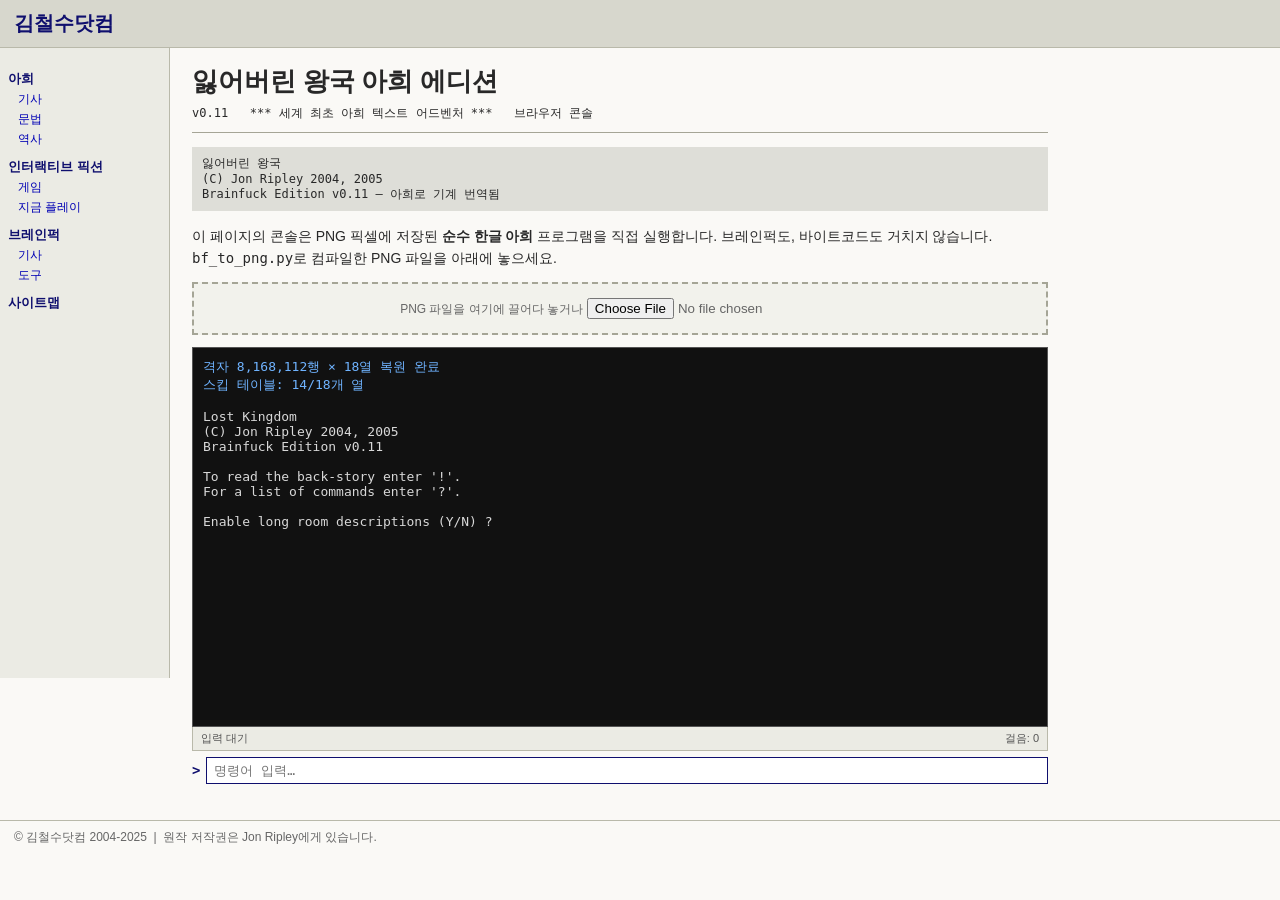
<file: Aheuilü/한국의 잃어버린 왕국/순수한/aheui_console.html>
<!DOCTYPE html>
<html lang="ko">
<head>
<meta charset="UTF-8">
<title>잃어버린 왕국 아희 에디션 — 김철수닷컴</title>
<style>
* { margin:0; padding:0; box-sizing:border-box; }
body { background:#faf9f6; color:#282828; font-family:'Malgun Gothic','Apple SD Gothic Neo',sans-serif; font-size:14px; }
#hdr { background:#d7d7cd; border-bottom:1px solid #b9b9aa; padding:10px 14px; }
#hdr b { color:#0f0f6e; font-size:20px; }
#wrap { display:flex; align-items:flex-start; }
#side { width:170px; background:#ebebe4; border-right:1px solid #b9b9aa; padding:12px 8px; min-height:70vh; }
#side h4 { color:#0f0f6e; font-size:13px; margin-top:10px; }
#side a { display:block; color:#0000b4; font-size:12px; margin:3px 0 0 10px; text-decoration:none; cursor:default; }
#main { flex:1; padding:16px 22px; max-width:900px; }
h1 { font-family:'Batang',serif; font-size:26px; margin-bottom:6px; }
.sub { font-family:monospace; font-size:12px; margin-bottom:10px; }
hr { border:0; border-top:1px solid #a5a596; margin:10px 0 14px; }
.code { background:#dedeD8; font-family:monospace; font-size:12px; padding:8px 10px; white-space:pre; margin-bottom:14px; }
p { line-height:1.6; margin-bottom:12px; }
#term { background:#111; color:#d8d8d8; font-family:'D2Coding','Consolas',monospace; font-size:13px;
        padding:10px; height:380px; overflow-y:auto; white-space:pre-wrap; word-wrap:break-word;
        border:1px solid #555; }
#term .echo { color:#6fb3ff; }
#row { display:flex; margin-top:6px; }
#row span { font-family:monospace; padding:5px 6px 0 0; color:#0f0f6e; font-weight:bold; }
#cmd { flex:1; font-family:monospace; font-size:13px; padding:5px 7px; border:1px solid #a5a596; background:#fff; outline:none; }
#cmd:focus { border-color:#0f0f6e; }
#bar { display:flex; justify-content:space-between; font-size:11px; color:#555;
       background:#ebebe4; border:1px solid #b9b9aa; border-top:0; padding:4px 8px; }
#drop { border:2px dashed #a5a596; padding:14px; text-align:center; color:#666; font-size:12px; margin-bottom:12px; background:#f2f2ec; }
#drop.on { border-color:#0f0f6e; background:#e8e8f5; }
footer { border-top:1px solid #b9b9aa; margin-top:20px; padding:8px 14px; font-size:12px; color:#666; }
</style>
</head>
<body>

<div id="hdr"><b>김철수닷컴</b></div>

<div id="wrap">
  <div id="side">
    <h4>아희</h4><a>기사</a><a>문법</a><a>역사</a>
    <h4>인터랙티브 픽션</h4><a>게임</a><a>지금 플레이</a>
    <h4>브레인퍽</h4><a>기사</a><a>도구</a>
    <h4>사이트맵</h4>
  </div>

  <div id="main">
    <h1>잃어버린 왕국 아희 에디션</h1>
    <div class="sub">v0.11 &nbsp; *** 세계 최초 아희 텍스트 어드벤처 *** &nbsp; 브라우저 콘솔</div>
    <hr>
    <div class="code">잃어버린 왕국
(C) Jon Ripley 2004, 2005
Brainfuck Edition v0.11 &mdash; 아희로 기계 번역됨</div>

    <p>이 페이지의 콘솔은 PNG 픽셀에 저장된 <b>순수 한글 아희</b> 프로그램을 직접 실행합니다.
       브레인퍽도, 바이트코드도 거치지 않습니다.
       <code>bf_to_png.py</code>로 컴파일한 PNG 파일을 아래에 놓으세요.</p>

    <div id="drop">PNG 파일을 여기에 끌어다 놓거나 <input type="file" id="file" accept="image/png"></div>

    <div id="term"></div>
    <div id="bar">
      <span id="stat">대기 중</span><span id="steps">걸음: 0</span>
    </div>
    <div id="row"><span>&gt;</span><input id="cmd" autocomplete="off" disabled placeholder="로딩 중…"></div>
  </div>
</div>

<footer>© 김철수닷컴 2004-2025 &nbsp;|&nbsp; 원작 저작권은 Jon Ripley에게 있습니다.</footer>

<script>
// Alphabet used by the BASE-40 residue encoding: newline, space, then the
// 36 Hangul syllables the grid compiler can emit. Index = byte % 40.
const ALPHABET = "\n \uB098\uB2E4\uB354\uB450\uB530\uB5A0\uB8E8\uBA38\uBB34\uBB4F\uBC1B\uBC1C\uBC1F\uBC20\uBC25\uBC93\uBC9D\uBD80\uBD97\uBD9B\uBE60\uBFCC\uC03C\uC218\uC219\uC21C\uC2F9\uC2FC\uC464\uC544\uC5B4\uC624\uC6B0\uCD08\uCD94\uD76C";
const TERM_DIGIT = 39, BASE = 40, HBASE = 0xAC00;
const STROKES = [0,2,4,4,2,5,5,3,5,7,9,9,7,9,9,8,4,4,6,2,4,0,3,4,3,4,4,0];

const termEl = document.getElementById('term');
const cmdEl  = document.getElementById('cmd');
const statEl = document.getElementById('stat');
const stepEl = document.getElementById('steps');
const dropEl = document.getElementById('drop');

function say(t, cls) {
  const s = document.createElement('span');
  if (cls) s.className = cls;
  s.textContent = t;
  termEl.appendChild(s);
  termEl.scrollTop = termEl.scrollHeight;
}
const status = t => statEl.textContent = t;
const yieldUI = () => new Promise(r => setTimeout(r, 0));

// ── PNG → raw bytes (manual; canvas would premultiply alpha and corrupt LSBs)
async function decodePNG(bytes) {
  let off = 8, W = 0, H = 0, ch = 4;
  const idat = [];
  while (off < bytes.length) {
    const dv = new DataView(bytes.buffer, bytes.byteOffset + off, 8);
    const len = dv.getUint32(0);
    const type = String.fromCharCode(bytes[off+4], bytes[off+5], bytes[off+6], bytes[off+7]);
    const data = bytes.subarray(off + 8, off + 8 + len);
    if (type === 'IHDR') {
      const h = new DataView(data.buffer, data.byteOffset, data.length);
      W = h.getUint32(0); H = h.getUint32(4);
      const ct = data[9];
      ch = ct === 6 ? 4 : ct === 2 ? 3 : ct === 4 ? 2 : 1;
    } else if (type === 'IDAT') idat.push(data);
    else if (type === 'IEND') break;
    off += 12 + len;
  }
  let n = 0; for (const c of idat) n += c.length;
  const comp = new Uint8Array(n); let p = 0;
  for (const c of idat) { comp.set(c, p); p += c.length; }

  const ds = new DecompressionStream('deflate');
  const wr = ds.writable.getWriter(); wr.write(comp); wr.close();
  const rd = ds.readable.getReader();
  const parts = []; let tot = 0;
  for (;;) { const {done, value} = await rd.read(); if (done) break; parts.push(value); tot += value.length; }
  const dec = new Uint8Array(tot); p = 0;
  for (const c of parts) { dec.set(c, p); p += c.length; }

  const stride = W * ch, raw = new Uint8Array(W * H * ch);
  let s = 0;
  for (let y = 0; y < H; y++) {
    const f = dec[s++], o = y * stride;
    for (let x = 0; x < stride; x++) {
      const cur = dec[s++];
      const a = x >= ch ? raw[o + x - ch] : 0;
      const b = y > 0 ? raw[o - stride + x] : 0;
      const c2 = (x >= ch && y > 0) ? raw[o - stride + x - ch] : 0;
      let v;
      switch (f) {
        case 0: v = cur; break;
        case 1: v = (cur + a) & 255; break;
        case 2: v = (cur + b) & 255; break;
        case 3: v = (cur + ((a + b) >> 1)) & 255; break;
        case 4: {
          const pp = a + b - c2, pa = Math.abs(pp-a), pb = Math.abs(pp-b), pc = Math.abs(pp-c2);
          v = (cur + ((pa <= pb && pa <= pc) ? a : (pb <= pc) ? b : c2)) & 255; break;
        }
        default: v = cur;
      }
      raw[o + x] = v;
    }
  }
  return raw;
}

// ── raw bytes → ragged grid of symbol indices
// The stored grid is right-stripped; a cell past a row's end reads as blank,
// which is exactly equivalent to padding it out, without the memory cost.
function buildGrid(raw) {
  const NL = 0, BLANK = 1;
  let end = raw.length;
  for (let i = 0; i < raw.length; i++) if (raw[i] % BASE === TERM_DIGIT) { end = i; break; }

  let rows = 0;
  for (let i = 0; i < end; i++) if (raw[i] % BASE === NL) rows++;
  const rowStart = new Int32Array(rows), rowLen = new Uint8Array(rows);
  const data = new Uint8Array(end - rows);

  let r = 0, w = 0, st = 0, W = 0;
  for (let i = 0; i < end; i++) {
    const d = raw[i] % BASE;
    if (d === NL) { rowStart[r] = st; rowLen[r] = w - st; if (w - st > W) W = w - st; st = w; r++; }
    else data[w++] = d;
  }

  const cho = new Int8Array(ALPHABET.length).fill(-1);
  const ju  = new Uint8Array(ALPHABET.length);
  const jo  = new Uint8Array(ALPHABET.length);
  for (let i = 0; i < ALPHABET.length; i++) {
    const o = ALPHABET.charCodeAt(i) - HBASE;
    if (o >= 0 && o < 19*21*28) { cho[i] = (o/588)|0; ju[i] = ((o%588)/28)|0; jo[i] = o%28; }
  }
  return { data, rowStart, rowLen, rows, W, cho, ju, jo };
}

// ── skip tables: for sparse columns, the sorted list of occupied rows.
// A run of blank cells is a no-op run (blanks cannot change direction or
// touch storage), so a vertical glide can jump straight to the next
// occupied row instead of paying a step per blank cell. Dense columns are
// left untabled -- their glides are short anyway, and a table for column 0
// alone would cost 33 MB.
function buildSkip(g) {
  const {rows, W, cho, data, rowStart, rowLen} = g;
  const cell = (x, y) => x < rowLen[y] ? data[rowStart[y] + x] : 1;
  const tab = new Array(W).fill(null);
  for (let x = 0; x < W; x++) {
    let n = 0;
    for (let y = 0; y < rows; y++) if (cho[cell(x, y)] >= 0) n++;
    if (n > rows * 0.3 || n === 0) continue;      // dense or empty: skip table
    const a = new Int32Array(n); let k = 0;
    for (let y = 0; y < rows; y++) if (cho[cell(x, y)] >= 0) a[k++] = y;
    tab[x] = a;
  }
  return tab;
}

// ── VM
class AheuiVM {
  constructor(g, skip) {
    this.g = g; this.skip = skip;
    this.st = []; for (let i = 0; i < 28; i++) this.st.push([]);
    this.cur = 0; this.x = 0; this.y = 0; this.dx = 1; this.dy = 0;
    this.steps = 0; this.out = ''; this.q = []; this.resolve = null; this.done = false;
  }
  cell(x, y) { const g = this.g; return x < g.rowLen[y] ? g.data[g.rowStart[y] + x] : 1; }

  feed(line) {
    for (const c of line) this.q.push(c.charCodeAt(0));
    this.q.push(10);
    if (this.resolve) { const r = this.resolve; this.resolve = null; r(); }
  }
  async getChar() {
    if (this.q.length) return this.q.shift();
    if (this.out) { say(this.out); this.out = ''; }
    cmdEl.disabled = false; cmdEl.placeholder = '명령어 입력…'; cmdEl.focus();
    status('입력 대기');
    await new Promise(r => this.resolve = r);
    return this.q.shift();
  }

  advance() {
    const g = this.g;
    this.x += this.dx; this.y += this.dy;
    if (this.y < 0) this.y = g.rows - 1; else if (this.y >= g.rows) this.y = 0;
    if (this.x < 0) this.x = g.W - 1;   else if (this.x >= g.W) this.x = 0;
  }

  async run() {
    const g = this.g, cho = g.cho, ju = g.ju, jo = g.jo;
    const BATCH = 3000000;
    while (!this.done) {
      let left = BATCH;
      while (left-- > 0) {
        const s = this.cell(this.x, this.y), c = cho[s];
        this.steps++;
        if (c < 0) {
          // glide over blanks
          let n = 4, moved = false;
          while (n-- > 0) { this.advance(); if (cho[this.cell(this.x, this.y)] >= 0) { moved = true; break; } }
          if (moved) continue;
          const t = (this.dx === 0 && this.dy !== 0) ? this.skip[this.x] : null;
          if (t && Math.abs(this.dy) === 1) {
            let lo = 0, hi = t.length - 1, res = -1;
            if (this.dy > 0) {
              while (lo <= hi) { const m = (lo+hi)>>1; if (t[m] > this.y) { res = t[m]; hi = m-1; } else lo = m+1; }
              this.y = res >= 0 ? res : t[0];
            } else {
              while (lo <= hi) { const m = (lo+hi)>>1; if (t[m] < this.y) { res = t[m]; lo = m+1; } else hi = m-1; }
              this.y = res >= 0 ? res : t[t.length-1];
            }
          } else this.advance();
          continue;
        }

        const v = ju[s], j = jo[s];
        if      (v === 0)  { this.dx = 1;  this.dy = 0; }
        else if (v === 2)  { this.dx = 2;  this.dy = 0; }
        else if (v === 4)  { this.dx = -1; this.dy = 0; }
        else if (v === 6)  { this.dx = -2; this.dy = 0; }
        else if (v === 8)  { this.dx = 0;  this.dy = -1; }
        else if (v === 12) { this.dx = 0;  this.dy = -2; }
        else if (v === 13) { this.dx = 0;  this.dy = 1; }
        else if (v === 17) { this.dx = 0;  this.dy = 2; }
        else if (v === 18) this.dy = -this.dy;
        else if (v === 19) { this.dx = -this.dx; this.dy = -this.dy; }
        else if (v === 20) this.dx = -this.dx;

        let ok = true;
        const S = this.st[this.cur];
        switch (c) {
          case 2: if (S.length < 2) ok = false; else { const a = S.pop(), b = S.pop(); S.push(a === 0 ? 0 : Math.trunc(b/a)); } break;
          case 3: if (S.length < 2) ok = false; else { const a = S.pop(); S[S.length-1] += a; } break;
          case 4: if (S.length < 2) ok = false; else { const a = S.pop(); S[S.length-1] *= a; } break;
          case 5: if (S.length < 2) ok = false; else { const a = S.pop(), b = S.pop(); S.push(a === 0 ? 0 : ((b % a) + a) % a); } break;
          case 6:
            if (!S.length) ok = false;
            else { const n = this.cur === 21 ? S.shift() : S.pop();
                   if (j === 21) this.out += String(n);
                   else if (j === 27) this.out += String.fromCharCode(n); }
            break;
          case 7:
            if (j === 27) { if (this.out) { say(this.out); this.out = ''; } S.push(await this.getChar());
                            cmdEl.disabled = true; cmdEl.placeholder = '실행 중…'; status('실행 중'); }
            else if (j !== 21) S.push(STROKES[j]);
            break;
          case 8: if (!S.length) ok = false; else S.push(this.cur === 21 ? S[0] : S[S.length-1]); break;
          case 9: this.cur = j; break;
          case 10:
            if (!S.length) ok = false;
            else { const n = this.cur === 21 ? S.shift() : S.pop(); if (j !== 27) this.st[j].push(n); }
            break;
          case 12: if (S.length < 2) ok = false; else { const a = S.pop(), b = S.pop(); S.push(b >= a ? 1 : 0); } break;
          case 14:
            if (!S.length) ok = false;
            else { const n = this.cur === 21 ? S.shift() : S.pop();
                   if (n === 0) { this.dx = -this.dx; this.dy = -this.dy; } }
            break;
          case 15: if (S.length < 2) ok = false; else { const t = S[S.length-1]; S[S.length-1] = S[S.length-2]; S[S.length-2] = t; } break;
          case 16: if (S.length < 2) ok = false; else { const a = S.pop(); S[S.length-1] -= a; } break;
          case 17: if (!S.length) ok = false; else { const n = this.cur === 21 ? S[0] : S[S.length-1]; if (j !== 27) this.st[j].push(n); } break;
          case 18: this.done = true; break;
        }
        if (this.done) break;
        if (!ok) { this.dx = -this.dx; this.dy = -this.dy; }
        this.advance();
      }
      if (this.out) { say(this.out); this.out = ''; }
      stepEl.textContent = '걸음: ' + this.steps.toLocaleString();
      await yieldUI();
    }
    if (this.out) { say(this.out); this.out = ''; }
    status('프로그램 종료');
    cmdEl.placeholder = '종료됨'; cmdEl.disabled = true;
  }
}

let vm = null;
cmdEl.addEventListener('keydown', e => {
  if (e.key === 'Enter' && vm && !vm.done) {
    const v = cmdEl.value; cmdEl.value = '';
    say(v + '\n', 'echo');
    cmdEl.disabled = true; cmdEl.placeholder = '실행 중…';
    vm.feed(v);
  }
});

async function start(bytes) {
  termEl.textContent = '';
  status('PNG 디코딩 중…'); await yieldUI();
  const raw = await decodePNG(bytes);

  status('아희 격자 복원 중…'); await yieldUI();
  const g = buildGrid(raw);
  say(`격자 ${g.rows.toLocaleString()}행 × ${g.W}열 복원 완료\n`, 'echo');

  status('스킵 테이블 생성 중…'); await yieldUI();
  const skip = buildSkip(g);
  const tabbed = skip.filter(Boolean).length;
  say(`스킵 테이블: ${tabbed}/${g.W}개 열\n\n`, 'echo');

  status('실행 중'); await yieldUI();
  vm = new AheuiVM(g, skip);
  vm.run();
}

document.getElementById('file').addEventListener('change', async e => {
  const f = e.target.files[0];
  if (f) start(new Uint8Array(await f.arrayBuffer()));
});
['dragover','dragleave','drop'].forEach(ev =>
  dropEl.addEventListener(ev, e => {
    e.preventDefault();
    dropEl.classList.toggle('on', ev === 'dragover');
    if (ev === 'drop' && e.dataTransfer.files[0])
      e.dataTransfer.files[0].arrayBuffer().then(b => start(new Uint8Array(b)));
  }));

// If served over http(s), try to load a PNG automatically. ?png=NAME picks
// which one, so a freshly compiled program needs no edit to this page.
if (location.protocol.startsWith('http')) {
  const src = new URLSearchParams(location.search || '').get('png')
              || 'lost_kingdom_pure_aheui.png';
  fetch(src)
    .then(r => r.ok ? r.arrayBuffer() : Promise.reject())
    .then(b => start(new Uint8Array(b)))
    .catch(() => status('PNG 파일을 선택하세요'));
} else {
  status('PNG 파일을 선택하세요');
}
</script>
</body>
</html>
</file>
